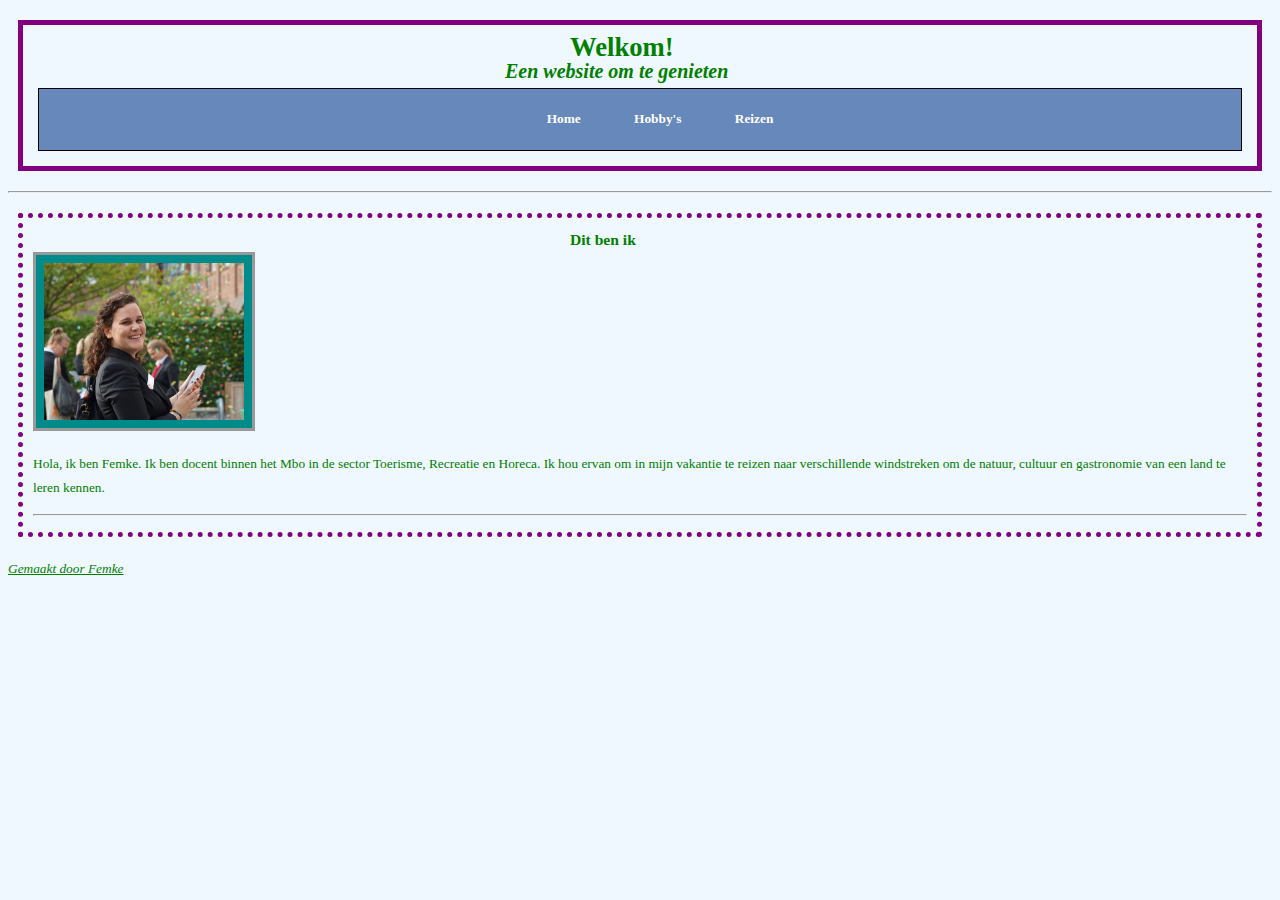
<file: Opdracht M01L02-09/about.html>
<!DOCTYPE html>
<html>

<head>
    <!-- hier zet je de code in de head tags -->
    <title> Webpagina Femke </title>
    <link rel="stylesheet" type="text/css" href="styles.css">
</head>

<body>
    <!-- hier zet je de code in de body tags-->

    <header class="border-header">
        <h1 class="title">Welkom!</h1>
        <h2 class="title2">
            <i>Een website om te genieten</i>
        </h2>
        <nav class="nav_box">
            <ul>
            <li><a href="index.html">Home</a></li>
            <li><a href="hobby.html">Hobby's</a></li>
            <li><a href="reizen.html">Reizen</a></li>
        </ul>
        </nav>
    </header>
    <hr />
    <main class="main_border">
        <h3 class="title">Dit ben ik</h3>
        <img id="img_photo" width="200" src="Selfie.jpg" alt="Dit ben ik" />

        <article>
            <section>
                <p> Hola, ik ben Femke. Ik ben docent binnen het Mbo in de sector Toerisme, Recreatie en Horeca. Ik hou
                    ervan om in
                    mijn vakantie te reizen naar verschillende windstreken om de natuur, cultuur en gastronomie van een
                    land
                    te
                    leren kennen.</p>
            </section>
        </article>
        <hr />
       



    </main>
    <footer>
        <p><i><u>Gemaakt door Femke</u></i></p>
    </footer>
</body>

</html>
</file>
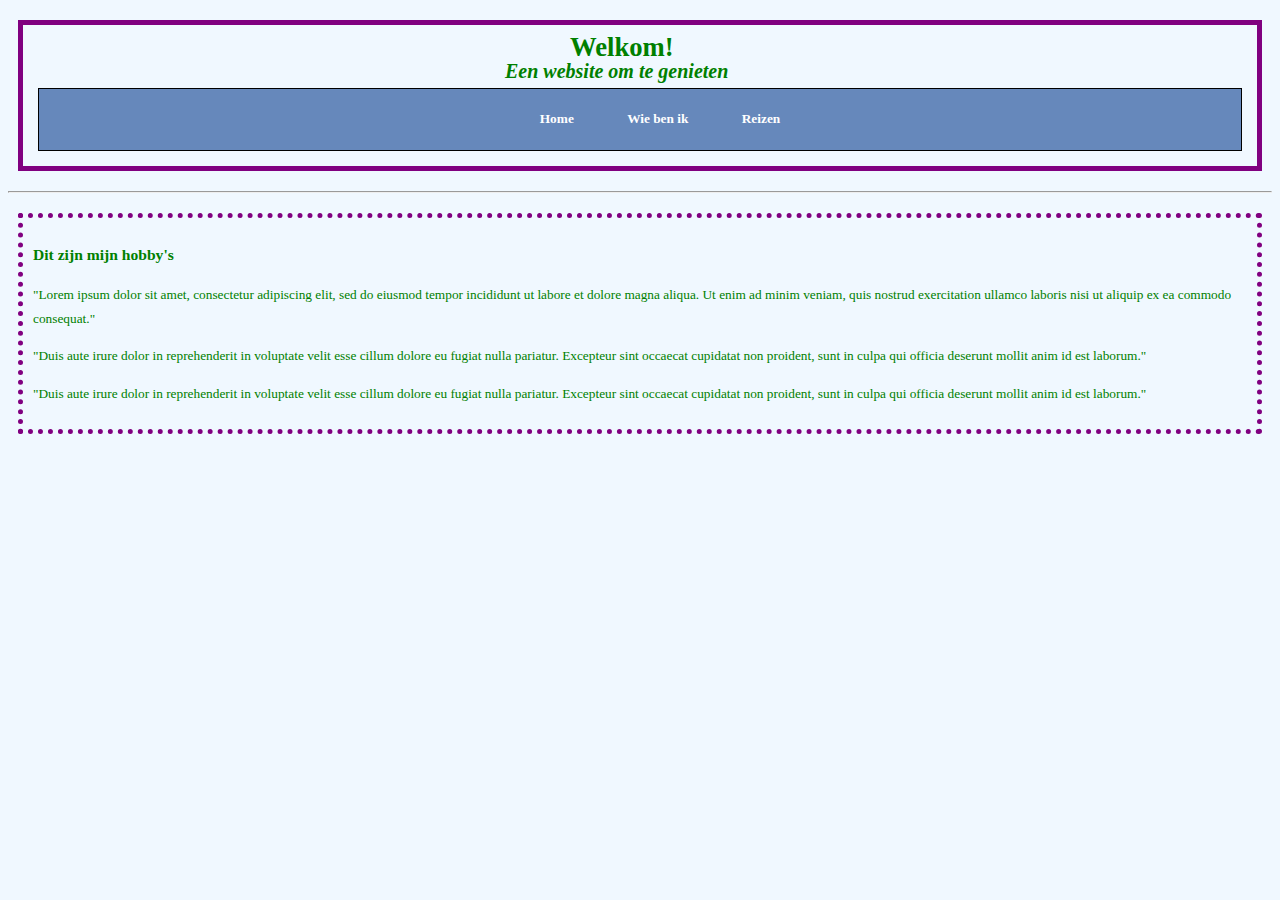
<file: Opdracht M01L02-09/hobby.html>
<!DOCTYPE html>
<html>

<head>
    <!-- hier zet je de code in de head tags -->
    <title> Webpagina Femke </title>
    <link rel="stylesheet" type="text/css" href="styles.css">
</head>

<body>
    <header class="border-header">
        <h1 class="title">Welkom!</h1>
        <h2 class="title2">
            <i>Een website om te genieten</i>
        </h2>
        <nav class="nav_box">
            <ul>
                <li><a href="index.html">Home</a></li>
                <li><a href="about.html">Wie ben ik</a></li>
                <li><a href="reizen.html">Reizen</a></li>
            </ul>
        </nav>
    </header>
    <hr />
    <main class="main_border">
        <h3>Dit zijn mijn hobby's</h3>


        <article>
            <section>
                <p>"Lorem ipsum dolor sit amet, consectetur adipiscing elit, sed do eiusmod tempor incididunt ut labore
                    et dolore magna aliqua. Ut enim ad minim veniam, quis nostrud exercitation ullamco laboris nisi ut
                    aliquip ex ea commodo consequat." </p>
            </section>
        

        <section>
            <p> "Duis aute irure dolor in reprehenderit in voluptate velit esse
                cillum dolore eu fugiat nulla pariatur. Excepteur sint occaecat cupidatat non proident, sunt in
                culpa qui officia deserunt mollit anim id est laborum."</p>
        </section>
        <section>
            <p> "Duis aute irure dolor in reprehenderit in voluptate velit esse
                cillum dolore eu fugiat nulla pariatur. Excepteur sint occaecat cupidatat non proident, sunt in
                culpa qui officia deserunt mollit anim id est laborum."</p>
        </section>
    </article>

    </main>
</body>

</html>
</file>
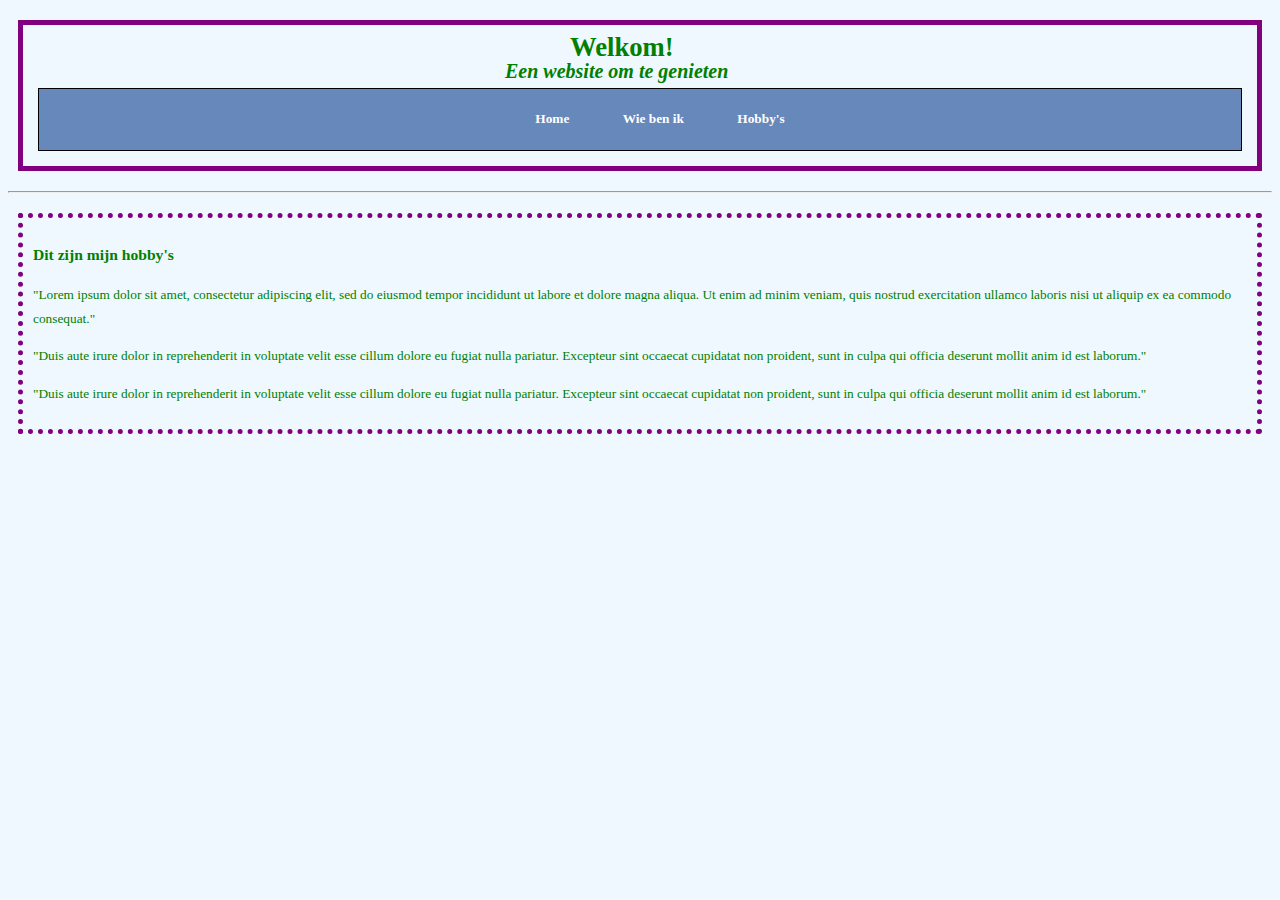
<file: Opdracht M01L02-09/reizen.html>
<!DOCTYPE html>
<html>

<head>
    <!-- hier zet je de code in de head tags -->
    <title> Webpagina Femke </title>
    <link rel="stylesheet" type="text/css" href="styles.css">
</head>
<body>
    <header class="border-header">
        <h1 class="title">Welkom!</h1>
        <h2 class="title2">
            <i>Een website om te genieten</i>
        </h2>
        <nav class="nav_box">
            <ul>
                <li><a href="index.html">Home</a></li>
                <li><a href="about.html">Wie ben ik</a></li>
                <li><a href="hobby.html">Hobby's</a></li>
            </ul>
        </nav>
    </header>
    <hr />
    <main class="main_border">
        <h3>Dit zijn mijn hobby's</h3>


        <article>
            <section>
                <p>"Lorem ipsum dolor sit amet, consectetur adipiscing elit, sed do eiusmod tempor incididunt ut labore
                    et dolore magna aliqua. Ut enim ad minim veniam, quis nostrud exercitation ullamco laboris nisi ut
                    aliquip ex ea commodo consequat." </p>
            </section>
        

        <section>
            <p> "Duis aute irure dolor in reprehenderit in voluptate velit esse
                cillum dolore eu fugiat nulla pariatur. Excepteur sint occaecat cupidatat non proident, sunt in
                culpa qui officia deserunt mollit anim id est laborum."</p>
        </section>
        <section>
            <p> "Duis aute irure dolor in reprehenderit in voluptate velit esse
                cillum dolore eu fugiat nulla pariatur. Excepteur sint occaecat cupidatat non proident, sunt in
                culpa qui officia deserunt mollit anim id est laborum."</p>
        </section>
    </article>

    </main>
</body>
</html>
</file>
<file: Opdracht M01L02-09/styles.css>
body {
    color: palevioletred;
    background-color: aliceblue;
}
.title{
    margin:0 auto;
    width: 140px;
}

.title2{
    margin:0 auto;
    width: 270px;
}
.box1{
    margin: 20px;
    padding: 20px;
    list-style-type: none;
}

.border-header {
    border:5px solid purple;
    margin: 20px 10px;
    padding:10px 10px;

}
.nav_box{
    margin: 5px;
    padding: 5px;
    border: 1px solid black;
    background-color: #68b;
    text-align: center;
   }
.nav_box ul li{
    display: inline;
    padding: 0 25px;
}
.nav_box ul li a, a:link, a:visited, a:active {
    color: white;
    font-family:Cambria, Cochin, Georgia, Times, 'Times New Roman', serif;
    text-decoration:none;
    font-weight:bold;
   }
.nav_box ul li a:hover {
    color: #FFF;
    border-bottom: 2px solid #FFF;
   }
   
#green-background{
    background-color: rgb(121, 168, 230);
}
.main_border{
    font-family: Cambria, Cochin, Georgia, Times, 'Times New Roman', serif;
    border:5px dotted purple;
    margin: 20px 10px;
    padding:10px 10px;
    
}
#img_photo {
    border: 3px solid #999;
	background-color:brown;
    padding: 8px;
}
.img_home{
    border: 6px solid #999;
    
}
@media (min-width: 1024px) {
body {
    color: green;
    font-size: smaller;
    letter-spacing: 0.03;
    line-height:1.5rem;
}
#img_photo {
    background-color:darkcyan;
}
}
</file>
